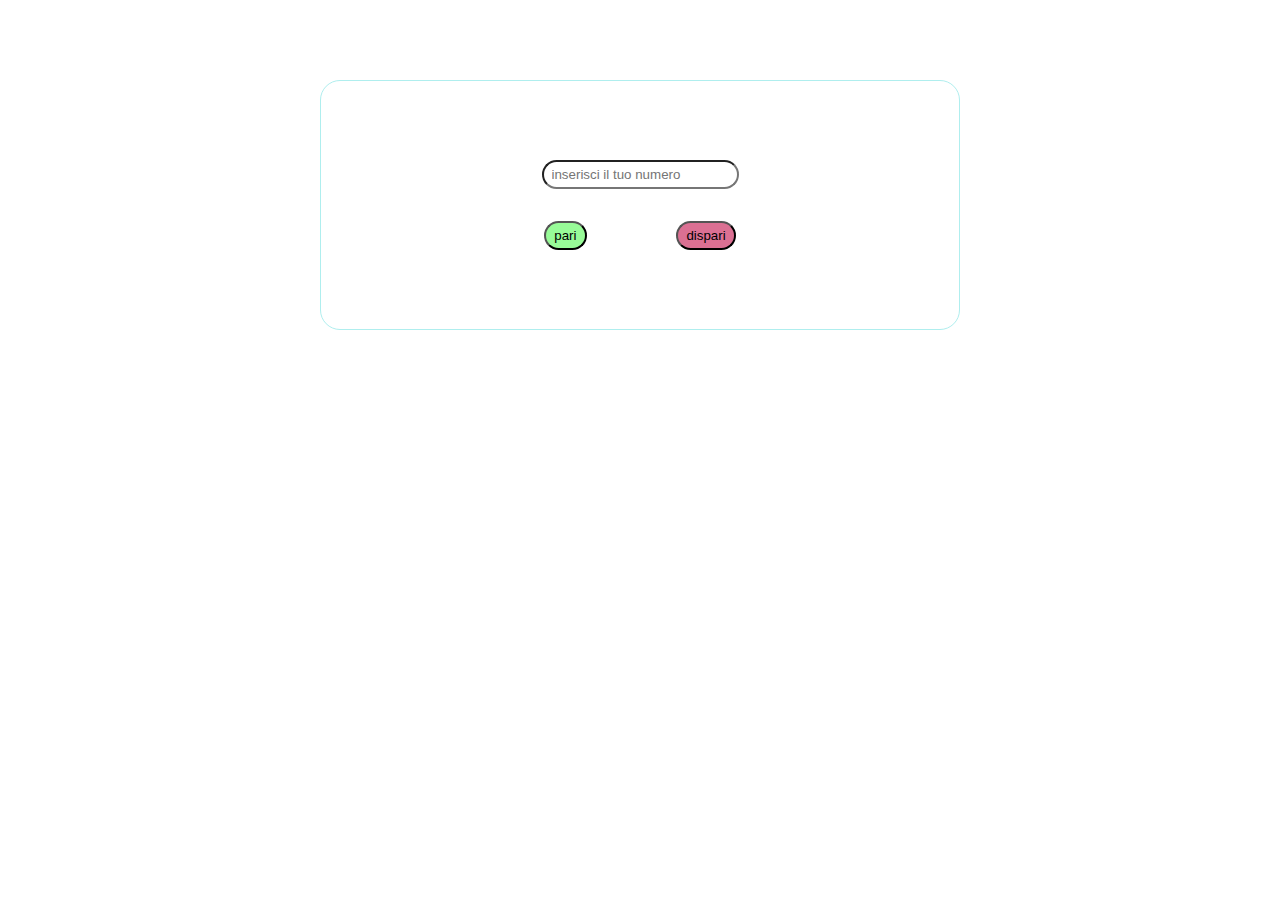
<file: jspariDispari/index.html>
<!DOCTYPE html>
<html lang="en">
<head>
    <title>pariDispari</title>
    <meta charset="UTF-8">
    <meta name="viewport" content="width=device-width, initial-scale=1.0">
    <link rel="stylesheet" href="./assets/css/style.css">
</head>
<body>
    
    <div class="container d-flexColumn">
        <input type="number" id="numero" placeholder="inserisci il tuo numero">
        <div class="d-flex">
            <button id="pari" class="btn">pari</button>
            <button id="dispari" class="btn">dispari</button>
        </div>
        <div></div>
    </div>

    <script src="./assets/js/script.js"></script>
</body>
</html>
</file>
<file: jspariDispari/assets/css/style.css>
*{
    margin: 0;
    padding: 0;
    box-sizing: border-box;
}
.container{
    width: 50%;
    height: 250px;
    border: 1px solid paleturquoise;
    border-radius: 20px;
    margin: auto;
    margin-top: 5rem;
}
.d-flexColumn{
    display: flex;
    flex-direction: column;
    justify-content: center;
    align-items: center;
}
.d-flex{
    display: flex;
    width: 30%;
    justify-content: space-between;
    margin-top: 2rem;
}
.btn, #numero{
    padding: 0.3rem 0.5rem;
    border-radius: 20px;
}
#pari{
    background-color: palegreen;
}
#dispari{
    background-color: palevioletred;
}
</file>
